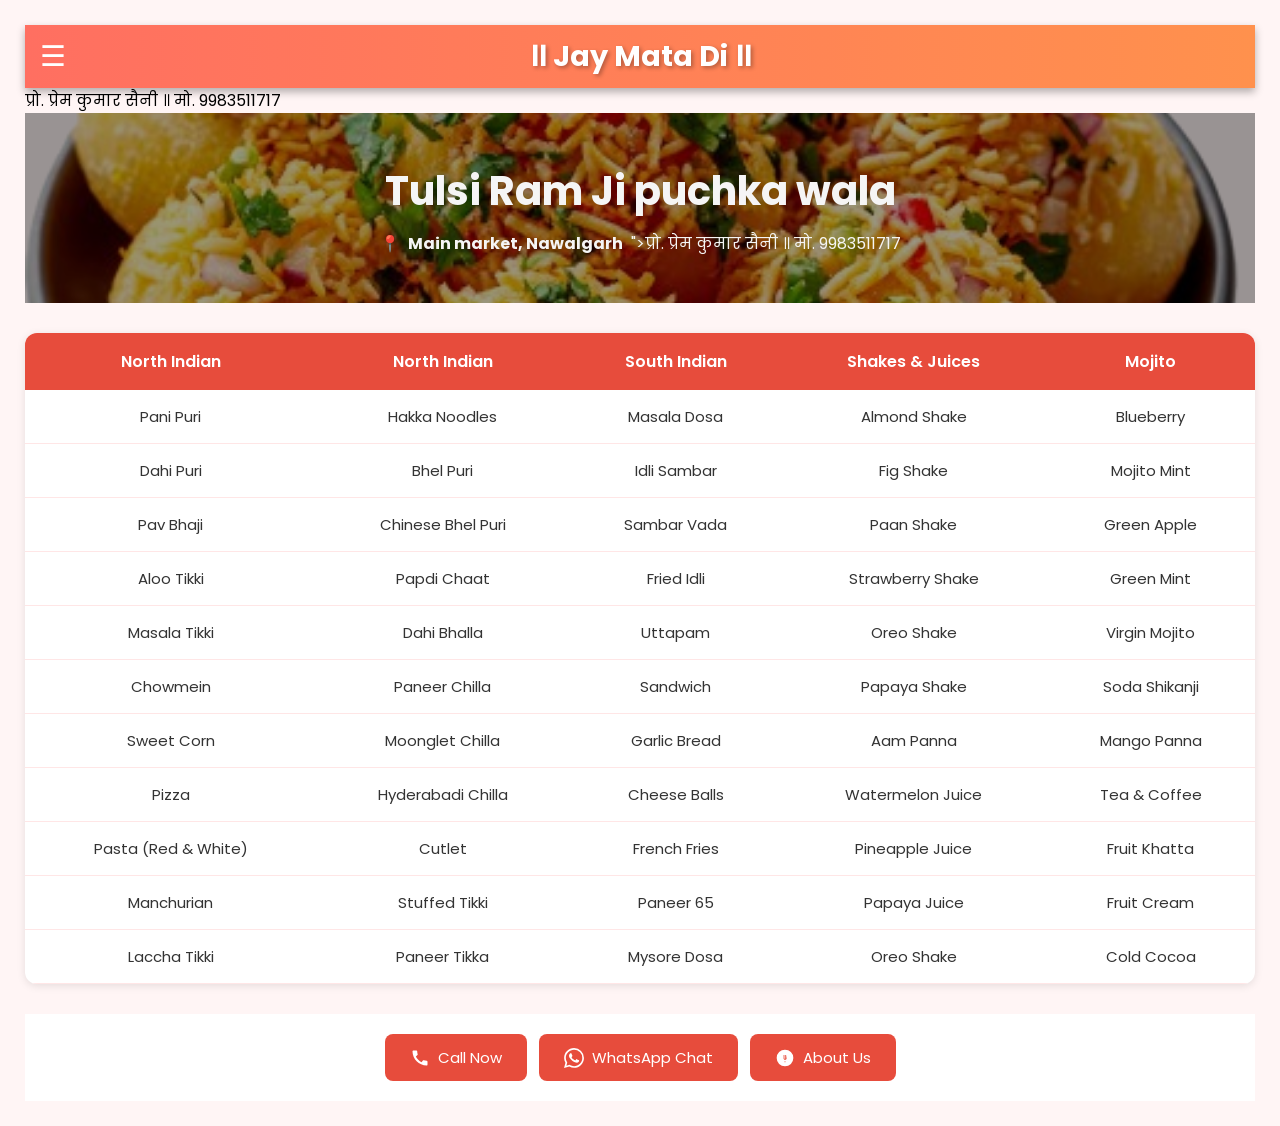
<file: index.html>
<!DOCTYPE html>
<html lang="hi">
<head>
    <meta charset="UTF-8">
    <meta name="viewport" content="width=device-width, initial-scale=1.0">
    <title>Tulsi Ram Ji Puchka Wala</title>


     <!-- SEO Meta Tags -->
     <meta name="description" content="तुलसी राम जी पुचका वाला - Experience the best and most flavorful Puchka, Golgappa, and Panipuri with fresh ingredients and authentic taste.">
     <meta name="keywords" content="पुचका, गोलगप्पे, पानीपुरी, स्ट्रीट फूड, तुलसी राम जी पुचका, नवलगढ़ पुचका, चटपटा खाना, street food in Nawalgarh, best panipuri near me">
     <meta name="author" content="Tulsi Ram Ji Puchka Wala">
     <meta name="robots" content="index, follow">
     <meta name="googlebot" content="index, follow">
     <meta name="bingbot" content="index, follow">
 
     <!-- Canonical URL (Prevents duplicate content issues) -->
     <link rel="canonical" href="https://nawalgarhpuchakapalace.com/">
 
     <!-- Open Graph for Social Media (Facebook, LinkedIn) -->
     <meta property="og:title" content="तुलसी राम जी पुचका वाला - Best Golgappa & Panipuri">
     <meta property="og:description" content="Enjoy the most delicious and spicy Puchka with fresh and crispy taste!">
     
     <!-- <meta property="og:url" content="https://nawalgarhpuchakapalace.com/"> -->
     <meta property="og:type" content="website">

 
     <!-- Twitter Card for Social Sharing -->
     <meta name="twitter:card" content="summary_large_image">
     <meta name="twitter:title" content="Tulsi Ram Ji Puchka Wala - Best Golgappa">
     <meta name="twitter:description" content="Taste the crispiest and spiciest Puchka, Golgappa, and Panipuri!">


     <!-- <link rel="nawalgarhpuchakapalace" sizes="180x180" href="assest/logo-color.png"> -->
      <!-- Favicon -->
<link rel="icon" type="image/jpg" href="assest/e9d49742-949b-4bef-9ab5-4abc5444914e-min.jpg"  >

<link rel="stylesheet" href="first.css">

<style>

 
</style>
</head>
<body>
    <header class="header">
        <div class="menu-icon">&#9776;</div>  
        <h1 class="title">॥ Jay Mata Di ॥</h1>
    </header>
    

    <!-- <div class="shop-name">तुलसी राम जी पुचका वाला</div>
    
    <div class="address">मुख्य बाजार, नवलगढ़ ॥ रावल साहब की कोठी के पास, नवलगढ़</div> -->
    <div class="contact">प्रो. प्रेम कुमार  सैनी ॥ मो. 9983511717</div>


    <main class="main_box">
        <div class="background_image"></div>
        <div class="overlay">
            <div class="text_content">
                <h1>Tulsi Ram Ji puchka wala</h1>
                <div class="location">
                    <span class="map_icon">📍</span>
                    <p style="color: whitesmoke;font-weight: bold;">Main market, Nawalgarh</p>
                    <p>">प्रो. प्रेम कुमार  सैनी ॥ मो. 9983511717</p>
                </div>
            </div>
        </div>
    </main>


    <table class="menu-table">
        <tr>
            <th>North Indian</th>
            <th>North Indian</th>
            <th>South Indian</th>
            <th>Shakes & Juices</th>
            <th>Mojito</th>
        </tr>
        <tr>
            <td>Pani Puri</td>
            <td>Hakka Noodles</td>
            <td>Masala Dosa</td>
            <td>Almond Shake</td>
            <td>Blueberry</td>
        </tr>
        <tr>
            <td>Dahi Puri</td>
            <td>Bhel Puri</td>
            <td>Idli Sambar</td>
            <td>Fig Shake</td>
            <td>Mojito Mint</td>
        </tr>
        <tr>
            <td>Pav Bhaji</td>
            <td>Chinese Bhel Puri</td>
            <td>Sambar Vada</td>
            <td>Paan Shake</td>
            <td>Green Apple</td>
        </tr>
        <tr>
            <td>Aloo Tikki</td>
            <td>Papdi Chaat</td>
            <td>Fried Idli</td>
            <td>Strawberry Shake</td>
            <td>Green Mint</td>
        </tr>
        <tr>
            <td>Masala Tikki</td>
            <td>Dahi Bhalla</td>
            <td>Uttapam</td>
            <td>Oreo Shake</td>
            <td>Virgin Mojito</td>
        </tr>
        <tr>
            <td>Chowmein</td>
            <td>Paneer Chilla</td>
            <td>Sandwich</td>
            <td>Papaya Shake</td>
            <td>Soda Shikanji</td>
        </tr>
        <tr>
            <td>Sweet Corn</td>
            <td>Moonglet Chilla</td>
            <td>Garlic Bread</td>
            <td>Aam Panna</td>
            <td>Mango Panna</td>
        </tr>
        <tr>
            <td>Pizza</td>
            <td>Hyderabadi Chilla</td>
            <td>Cheese Balls</td>
            <td>Watermelon Juice</td>
            <td>Tea & Coffee</td>
        </tr>
        <tr>
            <td>Pasta (Red & White)</td>
            <td>Cutlet</td>
            <td>French Fries</td>
            <td>Pineapple Juice</td>
            <td>Fruit Khatta</td>
        </tr>
        <tr>
            <td>Manchurian</td>
            <td>Stuffed Tikki</td>
            <td>Paneer 65</td>
            <td>Papaya Juice</td>
            <td>Fruit Cream</td>
        </tr>
        <tr>
            <td>Laccha Tikki</td>
            <td>Paneer Tikka</td>
            <td>Mysore Dosa</td>
            <td>Oreo Shake</td>
            <td>Cold Cocoa</td>
        </tr>
    </table>



    <main class="category">
        <h1>


        </h1>

    </main>
    


    <footer class="footer">
        <div class="contact-buttons">
            <a href="tel:+919983511717" class="contact-button">
                <img  src="data:image/svg+xml,%3Csvg xmlns='http://www.w3.org/2000/svg' viewBox='0 0 24 24' fill='white'%3E%3Cpath d='M20.01 15.38c-1.23 0-2.42-.2-3.53-.56-.35-.12-.74-.03-1.01.24l-1.57 1.97c-2.83-1.35-5.48-3.9-6.89-6.83l1.95-1.66c.27-.28.35-.67.24-1.02-.37-1.11-.56-2.3-.56-3.53 0-.54-.45-.99-.99-.99H4.19C3.65 3 3 3.24 3 3.99 3 13.28 10.73 21 20.01 21c.71 0 .99-.63.99-1.18v-3.45c0-.54-.45-.99-.99-.99z'/%3E%3C/svg%3E" alt="Phone">
                Call Now
            </a>
            <a href="https://wa.me/919983511717" target="_blank" class="contact-button">
                <img src="data:image/svg+xml,%3Csvg xmlns='http://www.w3.org/2000/svg' viewBox='0 0 24 24' fill='white'%3E%3Cpath d='M17.472 14.382c-.297-.149-1.758-.867-2.03-.967-.273-.099-.471-.148-.67.15-.197.297-.767.966-.94 1.164-.173.199-.347.223-.644.075-.297-.15-1.255-.463-2.39-1.475-.883-.788-1.48-1.761-1.653-2.059-.173-.297-.018-.458.13-.606.134-.133.298-.347.446-.52.149-.174.198-.298.298-.497.099-.198.05-.371-.025-.52-.075-.149-.669-1.612-.916-2.207-.242-.579-.487-.5-.669-.51-.173-.008-.371-.01-.57-.01-.198 0-.52.074-.792.372-.272.297-1.04 1.016-1.04 2.479 0 1.462 1.065 2.875 1.213 3.074.149.198 2.096 3.2 5.077 4.487.709.306 1.262.489 1.694.625.712.227 1.36.195 1.871.118.571-.085 1.758-.719 2.006-1.413.248-.694.248-1.289.173-1.413-.074-.124-.272-.198-.57-.347m-5.421 7.403h-.004a9.87 9.87 0 01-5.031-1.378l-.361-.214-3.741.982.998-3.648-.235-.374a9.86 9.86 0 01-1.51-5.26c.001-5.45 4.436-9.884 9.888-9.884 2.64 0 5.122 1.03 6.988 2.898a9.825 9.825 0 012.893 6.994c-.003 5.45-4.437 9.884-9.885 9.884m8.413-18.297A11.815 11.815 0 0012.05 0C5.495 0 .16 5.335.157 11.892c0 2.096.547 4.142 1.588 5.945L.057 24l6.305-1.654a11.882 11.882 0 005.683 1.448h.005c6.554 0 11.89-5.335 11.893-11.893a11.821 11.821 0 00-3.48-8.413z'/%3E%3C/svg%3E" alt="WhatsApp">
                WhatsApp Chat 
            </a>
        
            <a href="about.html" class="contact-button">
                <img src="data:image/svg+xml,%3Csvg xmlns='http://www.w3.org/2000/svg' viewBox='0 0 24 24' fill='white'%3E%3Cpath d='M12 2a10 10 0 1010 10A10.013 10.013 0 0012 2zm.5 15h-1v-1h1zm1.4-4.5a1.5 1.5 0 01-.4.9 1.491 1.491 0 01-1.4.6 1.487 1.487 0 01-1.4-.6 1.5 1.5 0 01-.4-.9v-4h1v4a.5.5 0 00.1.4.494.494 0 00.4.1.494.494 0 00.4-.1.5.5 0 00.1-.4v-4h1z'/%3E%3C/svg%3E" alt="About Us">
                About Us
            </a>
            
        </div>
    </footer>
</body>
</html>
</file>
<file: first.css>
/* Add Google Fonts */
@import url('https://fonts.googleapis.com/css2?family=Poppins:wght@300;400;500;600;700&display=swap');

* {
    box-sizing: border-box;
    margin: 0;
    padding: 0;
}

body {
    font-family: 'Poppins', sans-serif;
    /* padding: 15px; */
    background: #fff5f5;
    min-height: 100vh;
    display: flex;
    flex-direction: column;
}




.header {
    display: flex;
    align-items: center;
    justify-content: center;
    background: linear-gradient(to right, #ff6f61, #ff914d);
    color: white;
    padding: 10px 20px;
    position: sticky;
    width: 100%;
    top: 0;
    z-index: 100;
    box-shadow: 0px 4px 8px rgba(0, 0, 0, 0.3);
}

/* Menu Icon */
.menu-icon {
    position: absolute;
    left: 15px;
    font-size: 1.8rem;
    color: white;
}

/* Centered Title */
.title {
    font-size: 1.8rem;
    font-weight: bold;
    text-shadow: 2px 2px 4px rgba(0, 0, 0, 0.3);
}

.main_box {
    
    position: relative;
    width: 100%;
    /* height: 100vh; */
    height: 190px;
    display: flex;
    align-items: center;
    justify-content: center;
    overflow: hidden;
}

.background_image {
    position: absolute;
    width: 100%;
    height: 100%;
   
    background: url('assest/without_bg_home_logo.png') no-repeat center center/cover;
}

.overlay {
    position: absolute;
    width: 100%;
    height: 100%;
    background-color: rgba(0, 0, 0, 0.4);
    display: flex;
    align-items: center;
    justify-content: center;
}

.text_content {
    text-align: center;
    /* color: rgba(255, 255, 255, 0.616); */
    color: whitesmoke;
}

.text_content h1 {
    font-size: 2rem;
    font-weight: bold;
    margin-bottom: 10px;
}

.location {
    display: flex;
    align-items: center;
    justify-content: center;
    gap: 8px;
}

.map_icon {
    font-size: 1rem;
}

@media (max-width: 600px) {
    .title {
        font-size: 1.5rem;
    }
    .main_box{
        height: 150px;
    }
    .menu-icon {
        font-size: 1.6rem;
    }
}


/* Menu Table - Mobile First */
.menu-table {
    width: 100%;
    border-collapse: collapse;
    margin: 20px 0;
    background: white;
    border-radius: 12px;
    overflow: hidden;
    box-shadow: 0 2px 8px rgba(0,0,0,0.1);
}

.menu-table th,
.menu-table td {
    padding: 12px;
    text-align: center;
}

.menu-table th {
    background: #e74c3c;
    color: white;
    font-size: 14px;
    font-weight: 600;
}

.menu-table td {
    color: #333;
    border-bottom: 1px solid #ffe6e6;
    font-size: 13px;
}

/* Footer & Contact Buttons */
.footer {
    margin-top: auto;
    padding: 20px 15px;
    background: white;
}

.contact-buttons {
    display: flex;
    flex-direction: column;
    gap: 12px;
    max-width: 400px;
    margin: 0 auto;
}

.contact-button {
    display: flex;
    align-items: center;
    justify-content: center;
    padding: 12px;
    background: #e74c3c;
    color: white;
    text-decoration: none;
    border-radius: 8px;
    font-size: 15px;
    transition: transform 0.2s ease;
}

.contact-button img {
    width: 20px;
    height: 20px;
    margin-right: 8px;
    filter: brightness(0) invert(1);
}


.main_box{
    /* background-image: url("assest/e9d49742-949b-4bef-9ab5-4abc5444914e-min.jpg"); */
}
/* Tablet & Desktop Views */
@media (min-width: 768px) {
    body {
        padding: 25px;
    }
    .text_content h1{
        font-size: 40px;
    }

    /* .header {
        padding: 15px;
        gap: 20px;
    } */

    .small-text {
        font-size: 16px;
    }


    .menu-table {
        margin: 30px 0;
    }

    .menu-table th {
        font-size: 16px;
        padding: 16px;
    }

    .menu-table td {
        font-size: 15px;
        padding: 15px;
    }

    .contact-buttons {
        flex-direction: row;
        justify-content: center;
        max-width: none;
    }

    .contact-button {
        padding: 12px 25px;
    }
}

/* Phone Landscape Optimization */
@media (max-width: 480px) and (orientation: landscape) {
    body {
        padding: 10px;
    }
    
    .shop-name {
        margin: 10px 0;
    }
}

/* Horizontal Scroll for Mobile Tables */
@media (max-width: 767px) {
    .menu-table {
        display: block;
        overflow-x: auto;
        white-space: nowrap;
        -webkit-overflow-scrolling: touch;
    }

    .menu-table th,
    .menu-table td {
        min-width: 120px;
    }
}

/* Interaction States */
.contact-button:active {
    transform: scale(0.98);
}

@media (hover: hover) {
    .contact-button:hover {
        background: #c0392b;
        transform: translateY(-1px);
    }

    .menu-table tr:hover td {
        background: #fff5f5;
    }
}
</file>
